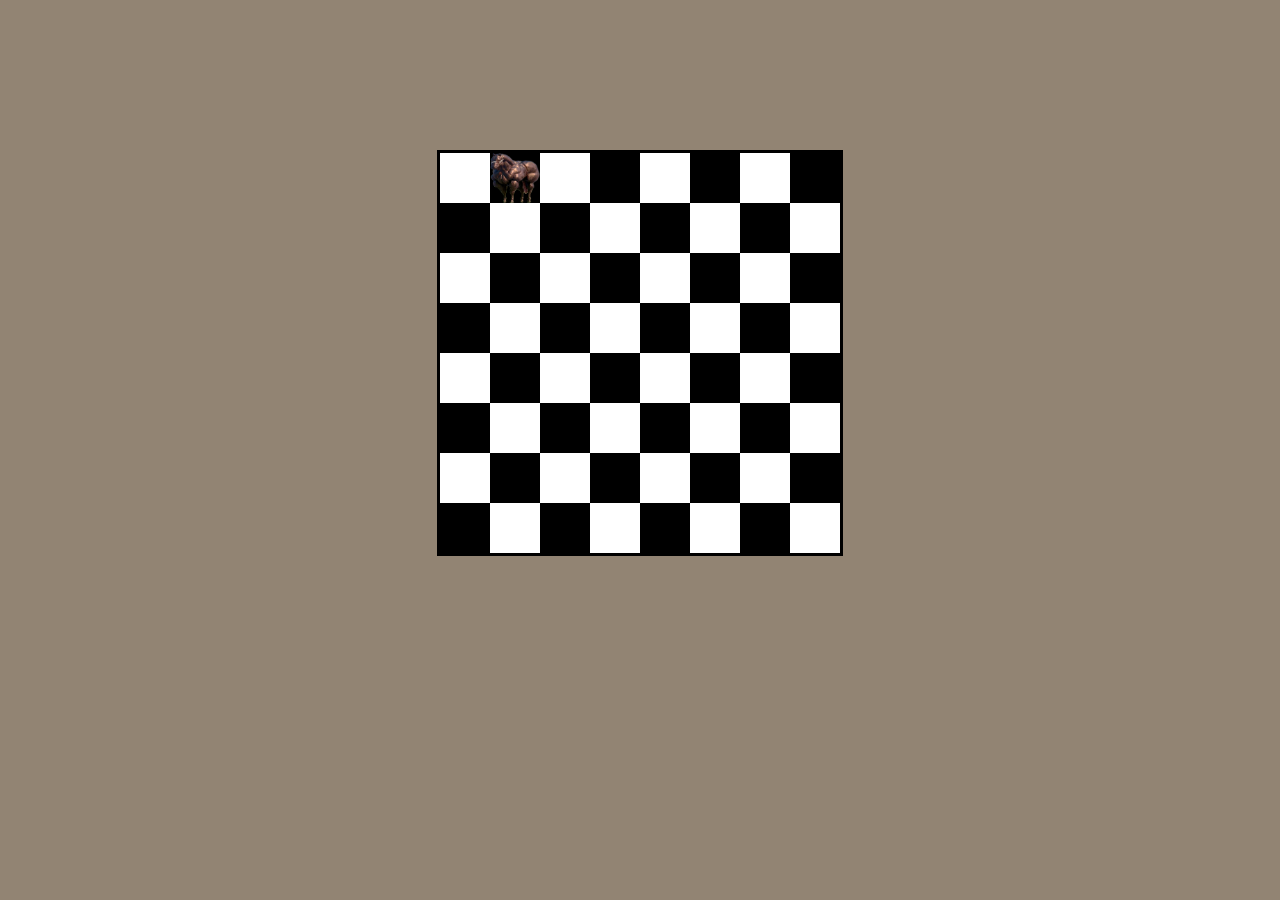
<file: index.html>
<!DOCTYPE html>
<html lang="pt-br">
<head>
    <meta charset="UTF-8">
    <link rel="stylesheet" href="styles/style.css" type="text/css">
    <title>Xadrez</title>
</head>
<body>
        <div class="board">
            <div class="column1">
                <div class="white"></div>
                <div class="black"></div>
                <div class="white"></div>
                <div class="black"></div>
                <div class="white"></div>
                <div class="black"></div>
                <div class="white"></div>
                <div class="black"></div>
            </div>
            <div class="column2">
                <div class="black"></div>
                <div class="white"></div>
                <div class="black"></div>
                <div class="white"></div>
                <div class="black"></div>
                <div class="white"></div>
                <div class="black"></div>
                <div class="white"></div>
            </div>
            <div class="column3">
                <div class="white"></div>
                <div class="black"></div>
                <div class="white"></div>
                <div class="black"></div>
                <div class="white"></div>
                <div class="black"></div>
                <div class="white"></div>
                <div class="black"></div>
            </div>
            <div class="column4">
                <div class="black"></div>
                <div class="white"></div>
                <div class="black"></div>
                <div class="white"></div>
                <div class="black"></div>
                <div class="white"></div>
                <div class="black"></div>
                <div class="white"></div>
            </div>
            <div class="column5">
                <div class="white"></div>
                <div class="black"></div>
                <div class="white"></div>
                <div class="black"></div>
                <div class="white"></div>
                <div class="black"></div>
                <div class="white"></div>
                <div class="black"></div>
            </div>
            <div class="column6">
                <div class="black"></div>
                <div class="white"></div>
                <div class="black"></div>
                <div class="white"></div>
                <div class="black"></div>
                <div class="white"></div>
                <div class="black"></div>
                <div class="white"></div>
            </div>
            <div class="column7">
                <div class="white"></div>
                <div class="black"></div>
                <div class="white"></div>
                <div class="black"></div>
                <div class="white"></div>
                <div class="black"></div>
                <div class="white"></div>
                <div class="black"></div>
            </div>
            <div class="column8">
                <div class="black"></div>
                <div class="white"></div>
                <div class="black"></div>
                <div class="white"></div>
                <div class="black"></div>
                <div class="white"></div>
                <div class="black"></div>
                <div class="white"></div>
            </div>
            <img src="imgs/horse.png" class="horse">
        </div>
</body>
</html>
</file>
<file: styles/style.css>
*{
    margin: 0;
    padding: 0;
}

body{
    background-color: rgb(146, 132, 115);
}

.board{
    top: 150px;
    position: relative;
    margin: auto;
    border: solid #000000;
    width: 400px;
    height: 400px;
    background-color: #fff;
    display: block;
}

.column1{
    position: absolute;
    top: 0;
    height: 50px;
    width: 100%;
    display: flex;
}

.column2{
    position: absolute;
    top: 50px;
    height: 50px;
    width: 100%;
    display: flex;
}

.column3{
    position: absolute;
    top: 100px;
    height: 50px;
    width: 100%;
    display: flex;
}

.column4{
    position: absolute;
    top: 150px;
    height: 50px;
    width: 100%;
    display: flex;
}

.column5{
    position: absolute;
    top: 200px;
    height: 50px;
    width: 100%;
    display: flex;
}

.column6{
    position: absolute;
    top: 250px;
    height: 50px;
    width: 100%;
    display: flex;
}

.column7{
    position: absolute;
    top: 300px;
    height: 50px;
    width: 100%;
    display: flex;
}

.column8{
    position: absolute;
    top: 350px;
    height: 50px;
    width: 100%;
    display: flex;
}

.black{
    background: #000000;
    width:50px ;
    height: 50px;
    display: inline-block;
}

.white{
    height: 60px;
    width:50px ;
    height: 50px;
    display: inline-block;
}

.horse{
    top: 0;
    left: 50px;
    position: absolute;
    height: 50px;
    width: 50px;
    animation: mov 10s infinite;
    animation-delay: 1s;
}

@keyframes mov{
    0%{top: 0;left: 50px;}
    10%{top: 100px;left: 50px;}
    16%{top: 100px;left: 100px;}
    22%{top: 200px;left: 100px;}
    28%{top: 200px;left: 150px;}
    34%{top: 300px;left: 150px;}
    40%{top: 300px;left: 200px;}
    46%{top: 350px;left: 200px;}
    52%{top: 350px;left: 300px;}
    66%{top: 350px;left: 300px;}
    70%{top: 350px;left: 200px;}
    72%{top: 300px;left: 200px;}
    74%{top: 300px;left: 150px;}
    76%{top: 200px;left: 150px;}
    78%{top: 200px;left: 100px;}
    80%{top: 100px;left: 100px;}
    82%{top: 100px;left: 50px;}
    84%{top: 0;left: 50px;}
    100%{top: 0;left: 50px;}
}
</file>
